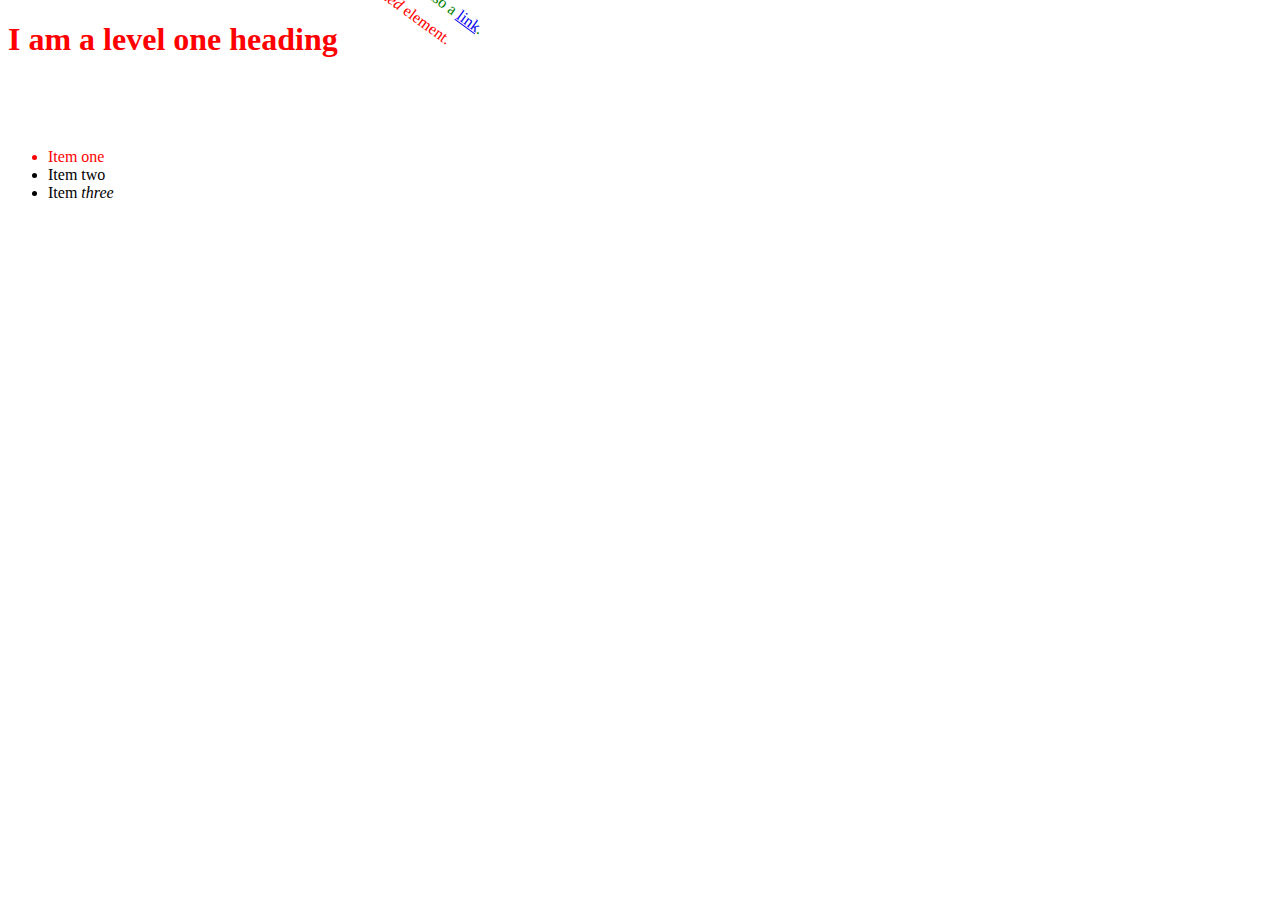
<file: codes/index.html>
<!doctype html>
<html lang="en">
  <head>
    <meta charset="utf-8" />
    <link href="style.css" rel="stylesheet">
    <title>Getting started with CSS</title>
  </head>

  <body>
    <h1>I am a level one heading</h1>

    <p>
      This is a paragraph of text. In the text is a
      <span>span element</span> and also a
      <a href="https://example.com">link</a>.
    </p>

    <p class="as">
      This is the second paragraph. It contains an <em>emphasized</em> element.
    </p>

    <ul>
      <li class="as">Item <span>one</span></li>
      <li>Item two</li>
      <li>Item <em>three</em></li>
    </ul>
  </body>
</html>
</file>
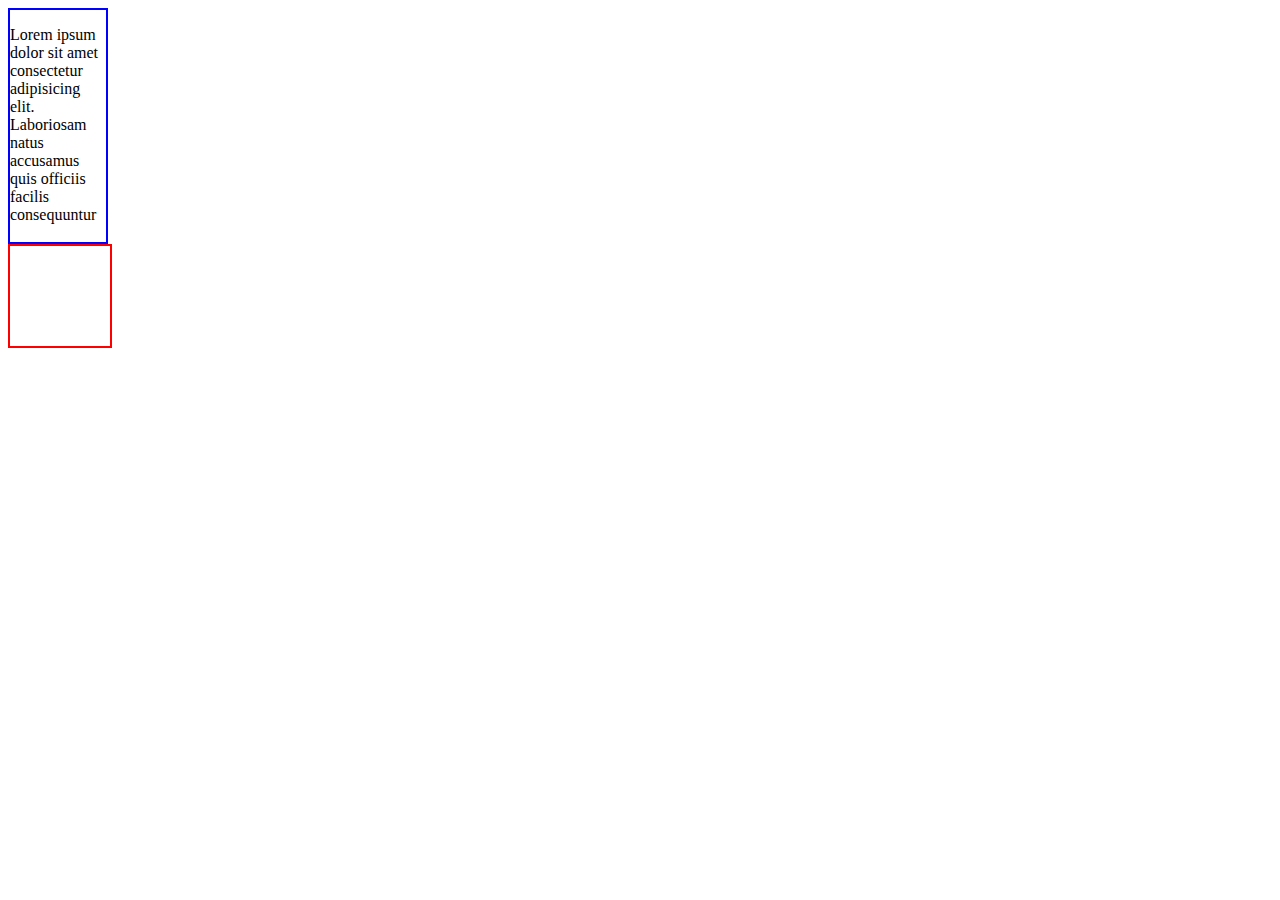
<file: codes/background.html>
<!DOCTYPE html>
<html lang="en">
<head>
    <meta charset="UTF-8">
    <meta name="viewport" content="width=device-width, initial-scale=1.0">
    <title>Background</title>
    <style>
        /* body{
            background-image:url(dnr.jpg)  ;
            background-repeat: no-repeat;
            background-attachment: fixed;
            background-size: cover;
            
        } */
        /* li{
            padding: 15px;
            margin: 10px;
        } */
        div{
            box-sizing: border-box;
            border: 2px solid blue;
            width: 100px;
        }
        p{
            max-width:100px;
            overflow: auto;
            height: 200px;
        }
        header{
            border: 2px solid red;
            width:100px ;
            height: 100px;
        }
    </style>
</head>
<body>
    <div>
        <p>Lorem ipsum dolor sit amet consectetur adipisicing elit. Laboriosam natus accusamus quis officiis facilis consequuntur eaque corporis, corrupti reprehenderit sed molestias. Amet, similique quia quo facere, nihil, quod sint provident ea nesciunt soluta totam perspiciatis dolorem harum. Temporibus cumque, possimus reiciendis eius quaerat nesciunt illo mollitia assumenda similique, vel iste corrupti aspernatur animi corporis ab minus aliquam beatae sequi officiis magni culpa. Libero eos reiciendis voluptate? Totam neque ad autem vel cumque assumenda molestias sequi, quam eveniet quasi eius? Odio recusandae ab exercitationem rerum saepe sit modi voluptatibus reiciendis tenetur maiores nemo alias rem corrupti officia, ad quia consequatur facilis? 
            ipsum dolor, sit amet consectetur adipisicing elit. Numquam totam in fuga nam? Eveniet quo reprehenderit dignissimos vel, pariatur labore.
        </p>
    </div>
    <header>

    </header>
    <!-- <li>a</li>
    <li>f</li>
    <li>t</li>
    <li>q</li>
    <li>q</li>
    <li>q</li>
    <li>q</li>
    <li>q</li>
    <li>qq</li>
    <li>q</li> -->
</body>
</html>
</file>
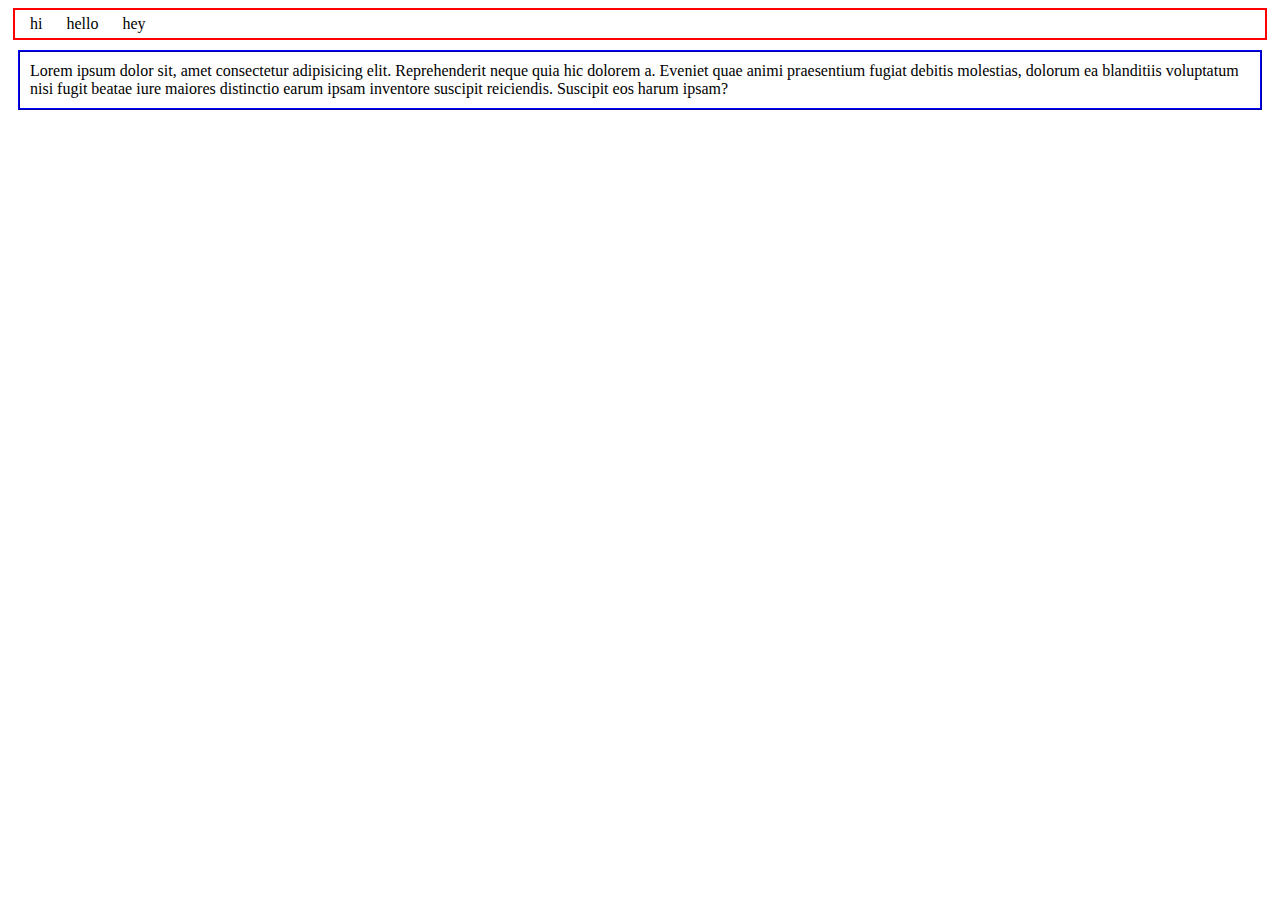
<file: codes/box.html>
<!DOCTYPE html>
<html lang="en">
<head>
    <meta charset="UTF-8">
    <meta name="viewport" content="width=device-width, initial-scale=1.0">
    <title>Box</title>
    <style>
        div{
            padding: 5px;
            border: 2px solid red;
            margin: 5px;
        }
        span{
            padding: 5px;
            border: 2px  ;
            margin: 5px;
        }
        p{
            padding: 10px;
            border: 2px blue ridge;
            margin: 10px;
        }
    </style>
</head>
<body>
    <div>
        <span>hi</span>
        <span>hello</span>
        <span>hey</span>
    </div>
    <p>Lorem ipsum dolor sit, amet consectetur adipisicing elit. Reprehenderit neque quia hic dolorem a. Eveniet quae animi praesentium fugiat debitis molestias, dolorum ea blanditiis voluptatum nisi fugit beatae iure maiores distinctio earum ipsam inventore suscipit reiciendis. Suscipit eos harum ipsam?</p>
</body>
</html>
</file>
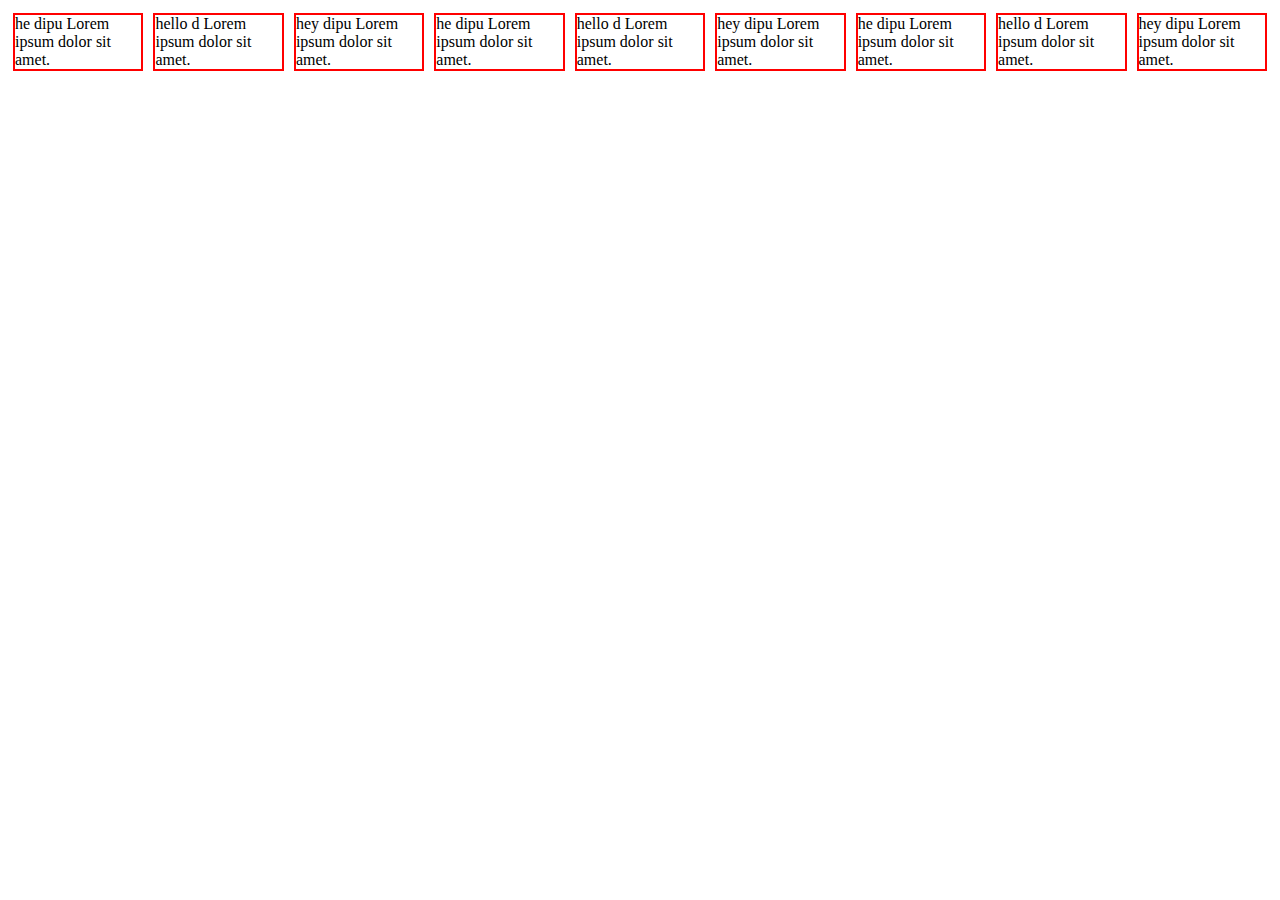
<file: codes/flex.html>
<!DOCTYPE html>
<html lang="en">
<head>
    <meta charset="UTF-8">
    <meta name="viewport" content="width=device-width, initial-scale=1.0">
    <title>flex</title>
    <style>
        .f{
            display: flex;
            flex-direction: row;
        }
        .f > div{
            border: 2px solid red;
            margin: 5px;
            flex: 2;
            
        }
    </style>
</head>
<body>
    <div class="f">
        <div>he dipu Lorem ipsum dolor sit amet.</div>
        <div>hello d Lorem ipsum dolor sit amet.</div>
        <div>hey dipu Lorem ipsum dolor sit amet.</div>
        <div>he dipu Lorem ipsum dolor sit amet.</div>
        <div>hello d Lorem ipsum dolor sit amet.</div>
        <div>hey dipu Lorem ipsum dolor sit amet.</div>
        <div>he dipu Lorem ipsum dolor sit amet.</div>
        <div>hello d Lorem ipsum dolor sit amet.</div>
        <div>hey dipu Lorem ipsum dolor sit amet.</div>
    </div>
</body>
</html>
</file>
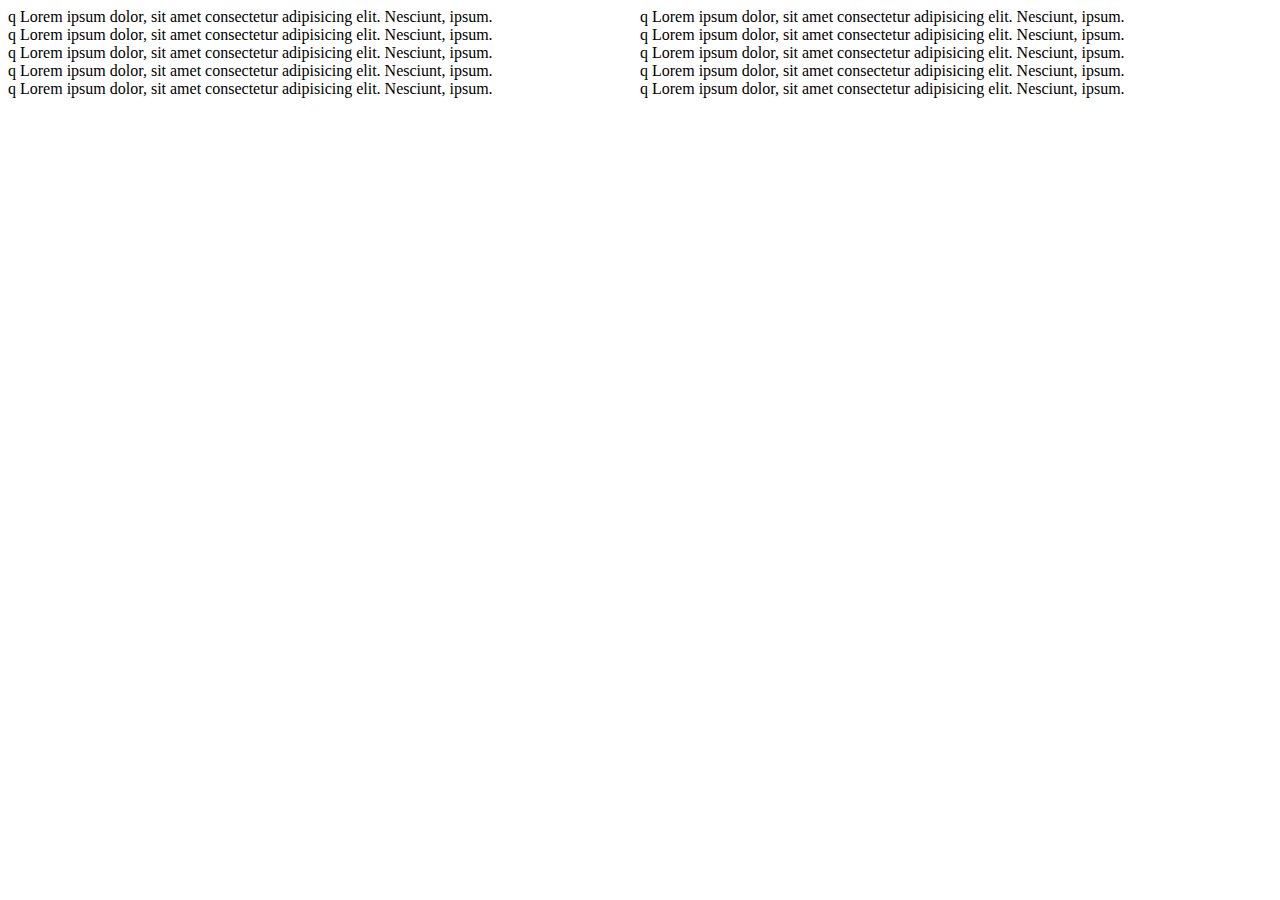
<file: codes/grid.html>
<!DOCTYPE html>
<html lang="en">
<head>
    <meta charset="UTF-8">
    <meta name="viewport" content="width=device-width, initial-scale=1.0">
    <title>Document</title>
    <style>
        .gd {
            display: grid;
            grid-template-columns: auto auto;
        }
    </style>
</head>
<body>
    <div class="gd">
        <div>q Lorem ipsum dolor, sit amet consectetur adipisicing elit. Nesciunt, ipsum.</div>
        <div>q Lorem ipsum dolor, sit amet consectetur adipisicing elit. Nesciunt, ipsum.</div>
        <div>q Lorem ipsum dolor, sit amet consectetur adipisicing elit. Nesciunt, ipsum.</div>
        <div>q Lorem ipsum dolor, sit amet consectetur adipisicing elit. Nesciunt, ipsum.</div>
        <div>q Lorem ipsum dolor, sit amet consectetur adipisicing elit. Nesciunt, ipsum.</div>
        <div>q Lorem ipsum dolor, sit amet consectetur adipisicing elit. Nesciunt, ipsum.</div>
        <div>q Lorem ipsum dolor, sit amet consectetur adipisicing elit. Nesciunt, ipsum.</div>
        <div>q Lorem ipsum dolor, sit amet consectetur adipisicing elit. Nesciunt, ipsum.</div>
        <div>q Lorem ipsum dolor, sit amet consectetur adipisicing elit. Nesciunt, ipsum.</div>
        <div>q Lorem ipsum dolor, sit amet consectetur adipisicing elit. Nesciunt, ipsum.</div>
    </div>
</body>
</html>
</file>
<file: codes/style.css>
h1{
    color: red;
}
.as{
    color: red;
}

p{
    color: green;
    width: calc(90% - 30px);
    transform: rotate(0.1turn);
}
</file>
